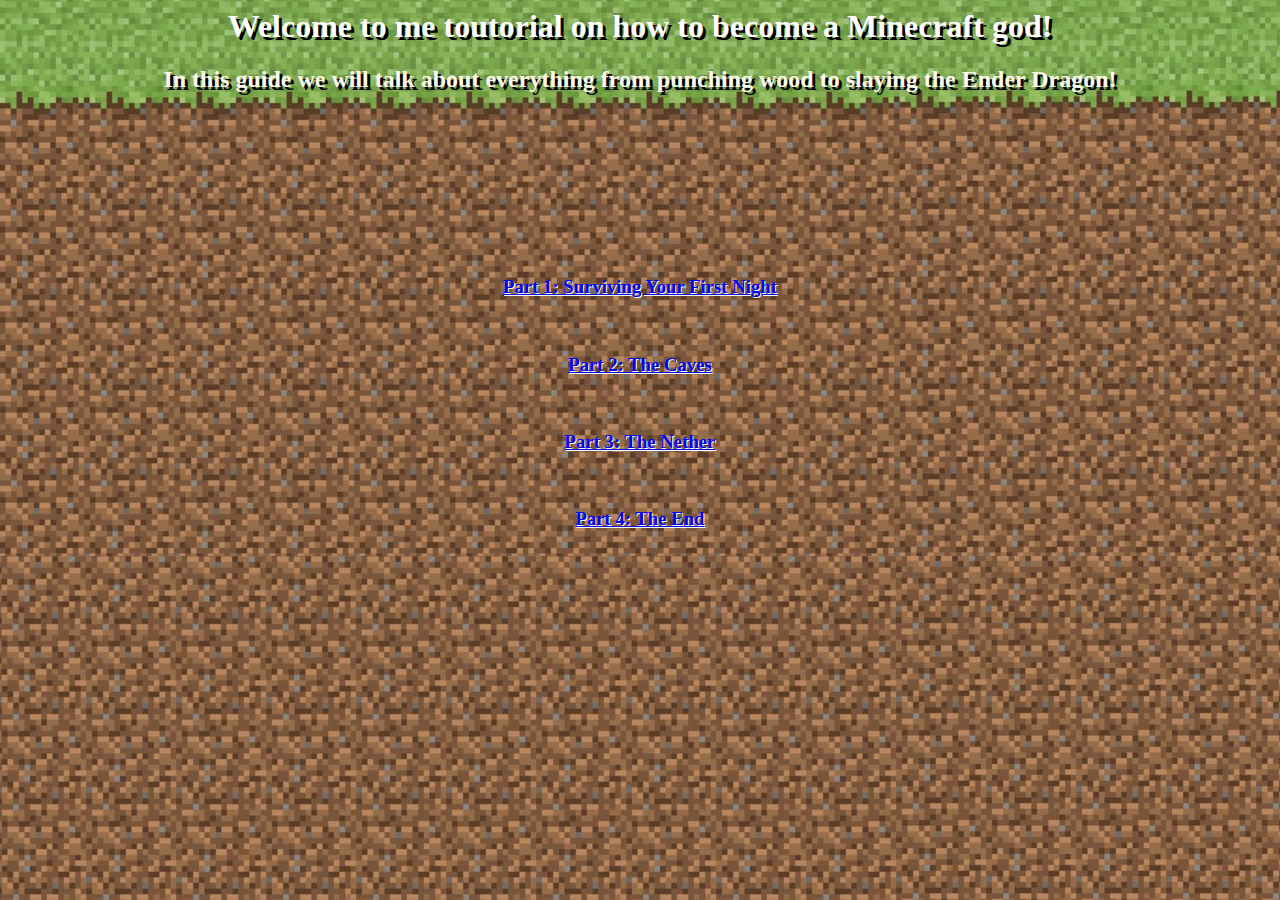
<file: minecraftgod/index.html>
<!doctype>
<html>

<head>
<title>Minecraft God</title>
<link rel="stylesheet" type="text/css" href="mystyle.css">
</head>
   
<body>
    

<h1>Welcome to me toutorial on how to become a Minecraft god!</h1>
 
<h2>In this guide we will talk about everything from punching wood to slaying the Ender Dragon!</h2>

<br>
   <br>
    <br>
    <br>
    <br>
    <br>
    <br>
    <br>
    
<h3><a href="firstnight.html">Part 1: Surviving Your First Night</a></h3>
  <br>
    <h3><a href="caverns.html">Part 2: The Caves</a></h3>
    <br>
    <h3><a href="demensions.html">Part 3: The Nether</a></h3>
    <br>
    <h3><a href=theend.html>Part 4: The End</a></h3>
    
    
    
    
    
    
    
    
    
    
    
    
    
    </body>
    
    
    
    
</html>








































</html>
</file>
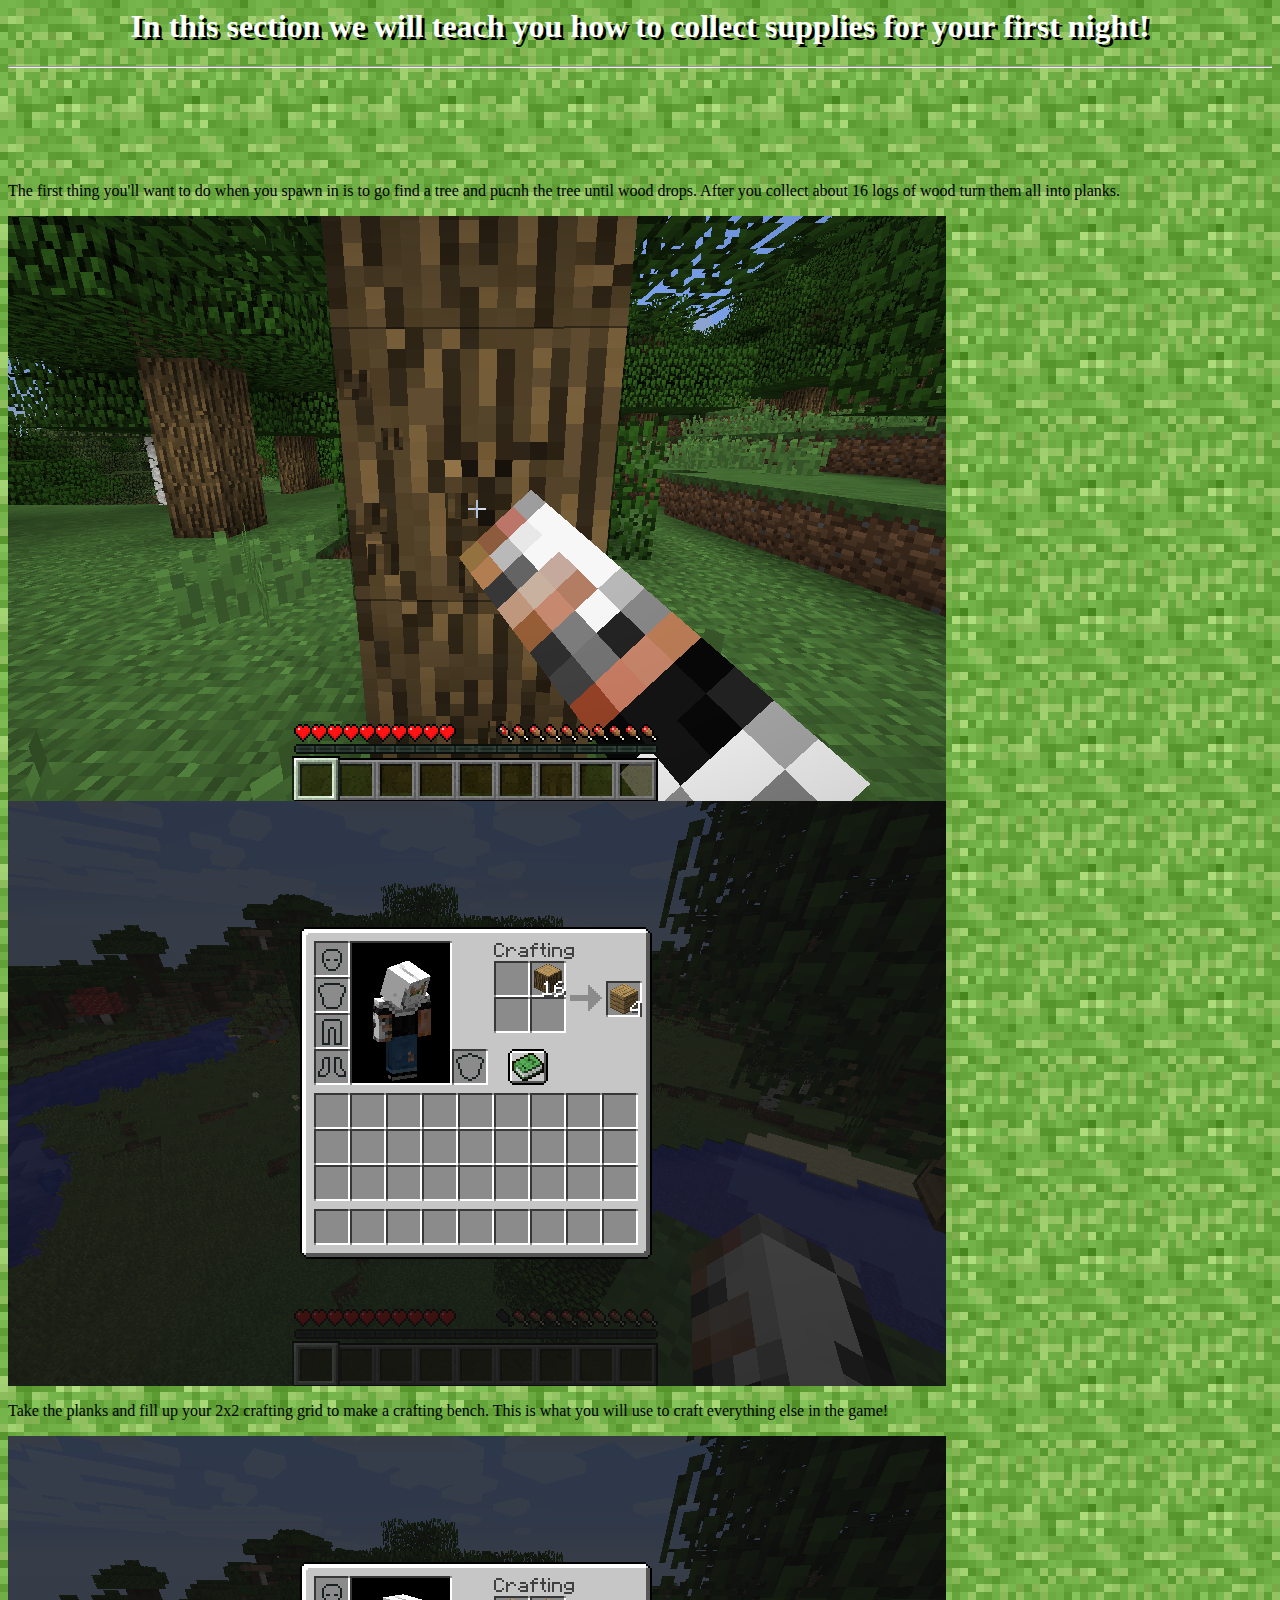
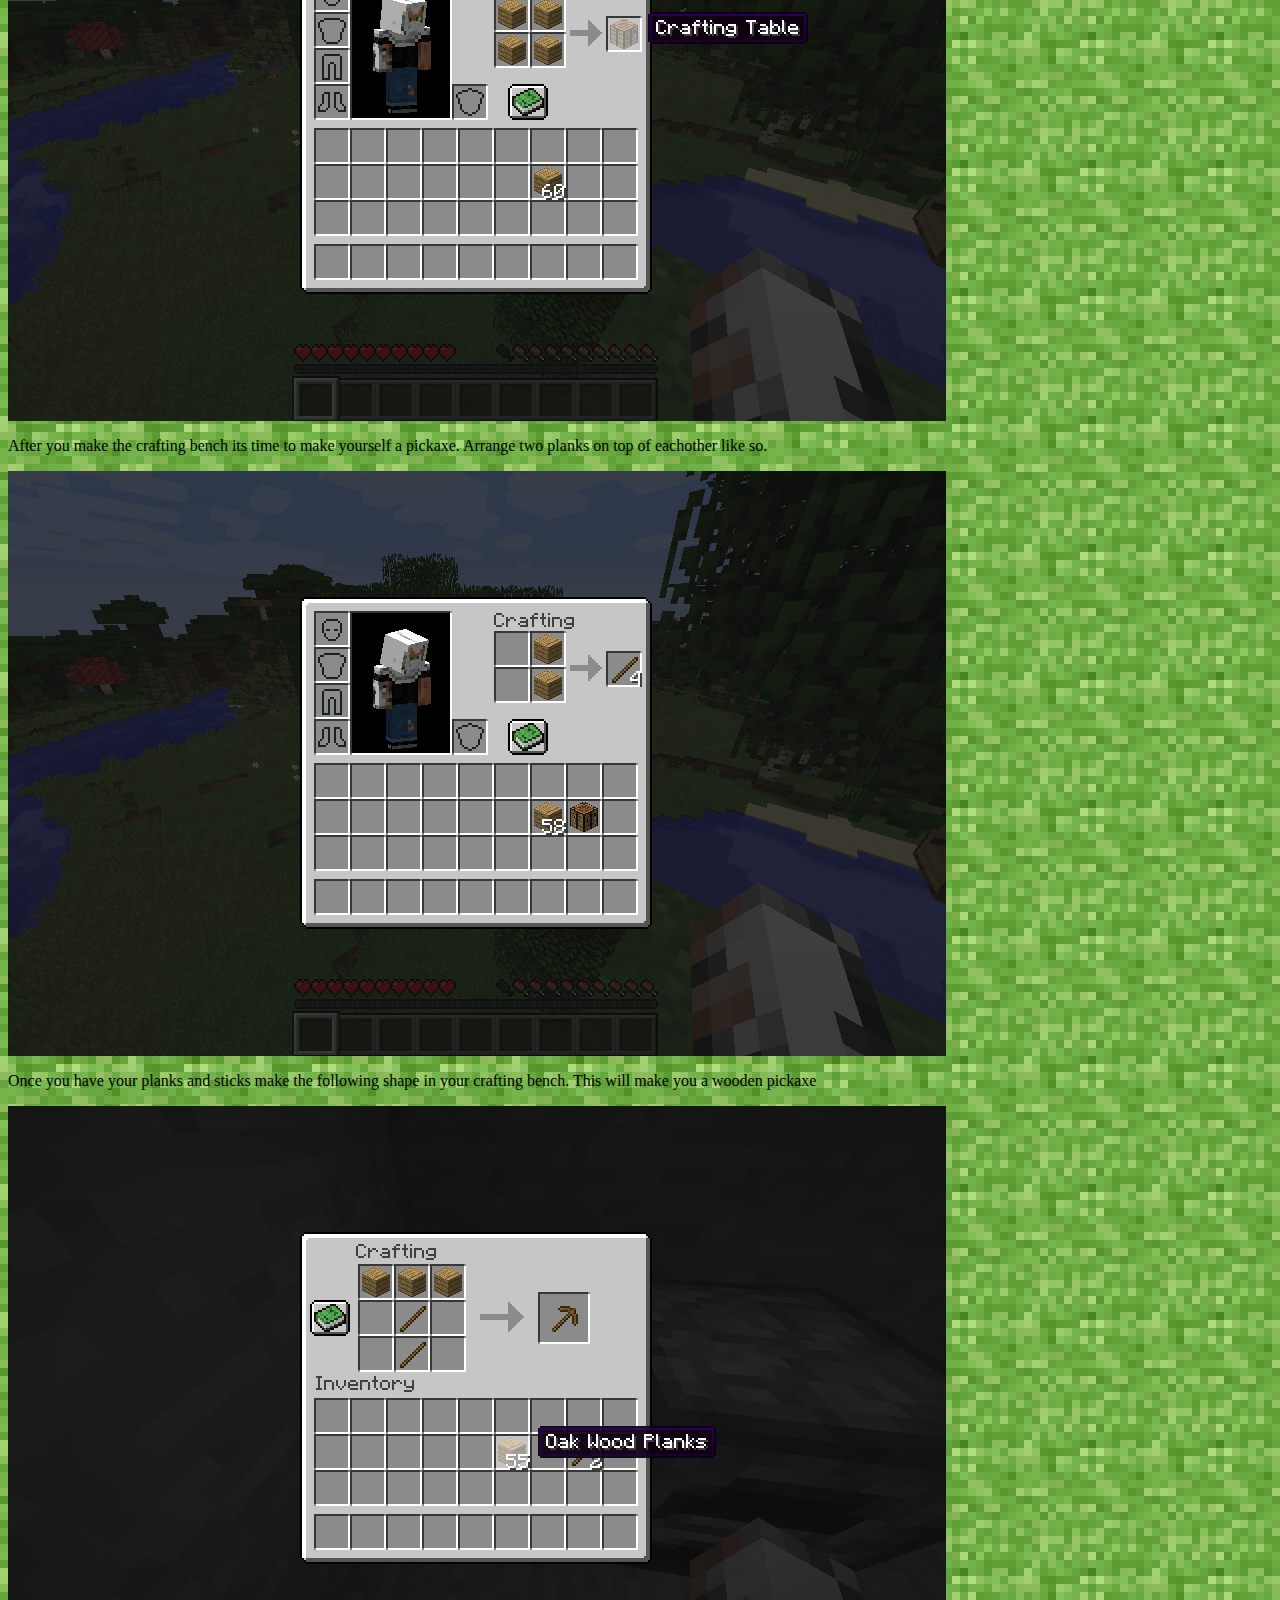
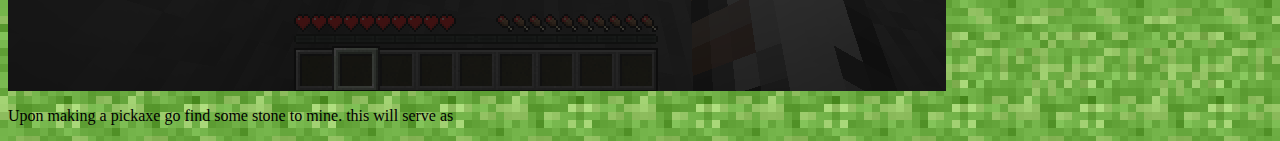
<file: minecraftgod/firstnight.html>
<!doctype>
<html>
<title>First Night</title>
<link rel="stylesheet" type="text/css" href="mystyle2.css">

<h1>In this section we will teach you how to collect supplies for your first night!</h1>
<hr>
    <br>
    <br>
    <br>
    <br>
    <br>

<p>The first thing you'll want to do when you spawn in is to go find a tree and pucnh the tree until wood drops. After you collect about 16 logs of wood turn them all into planks.</p>

    <img src=wood.png>
    <img src=planks.png>
    
<p>Take the planks and fill up your 2x2 crafting grid to make a crafting bench. This is what you will use to craft everything else in the game!</p>
    
<img src=craftingtable.png>
    
<p>After you make the crafting bench its time to make yourself a pickaxe. Arrange two planks on top of eachother like so.</p>

<img src=sticks.png>

<p>Once you have your planks and sticks make the following shape in your crafting bench. This will make you a wooden pickaxe</p>

<img src="pickaxe.png">
     
<p>Upon making a pickaxe go find some stone to mine. this will serve as 




</html>
</file>
<file: minecraftgod/mystyle.css>
body {
   background-image: url("dirt.jpg") ;
    background-repeat: no-repeat;
}

.bg { 
    /* The image used */
    background-image: url("dirt.jpg");

    /* Full height */
    height: 100%; 

    /* Center and scale the image nicely */
    background-position: center;
    background-repeat: no-repeat;
    background-size: cover;
}






h1 {
    text-align: center;
    color: white;
text-shadow: 3px 3px #000000;
}
h2 {
    text-align: center;
    color: floralwhite;
text-shadow: 3px 3px #000000;
}
h3 {
    text-align: center;
color: white;
    text-shadow: 1px 1px #ffffff;
}
</file>
<file: minecraftgod/mystyle2.css>
body {
   background-image: url("grass.png") ;
}
h1 {
    text-align: center;
    color: white;
text-shadow: 3px 3px #000000;
}
</file>
